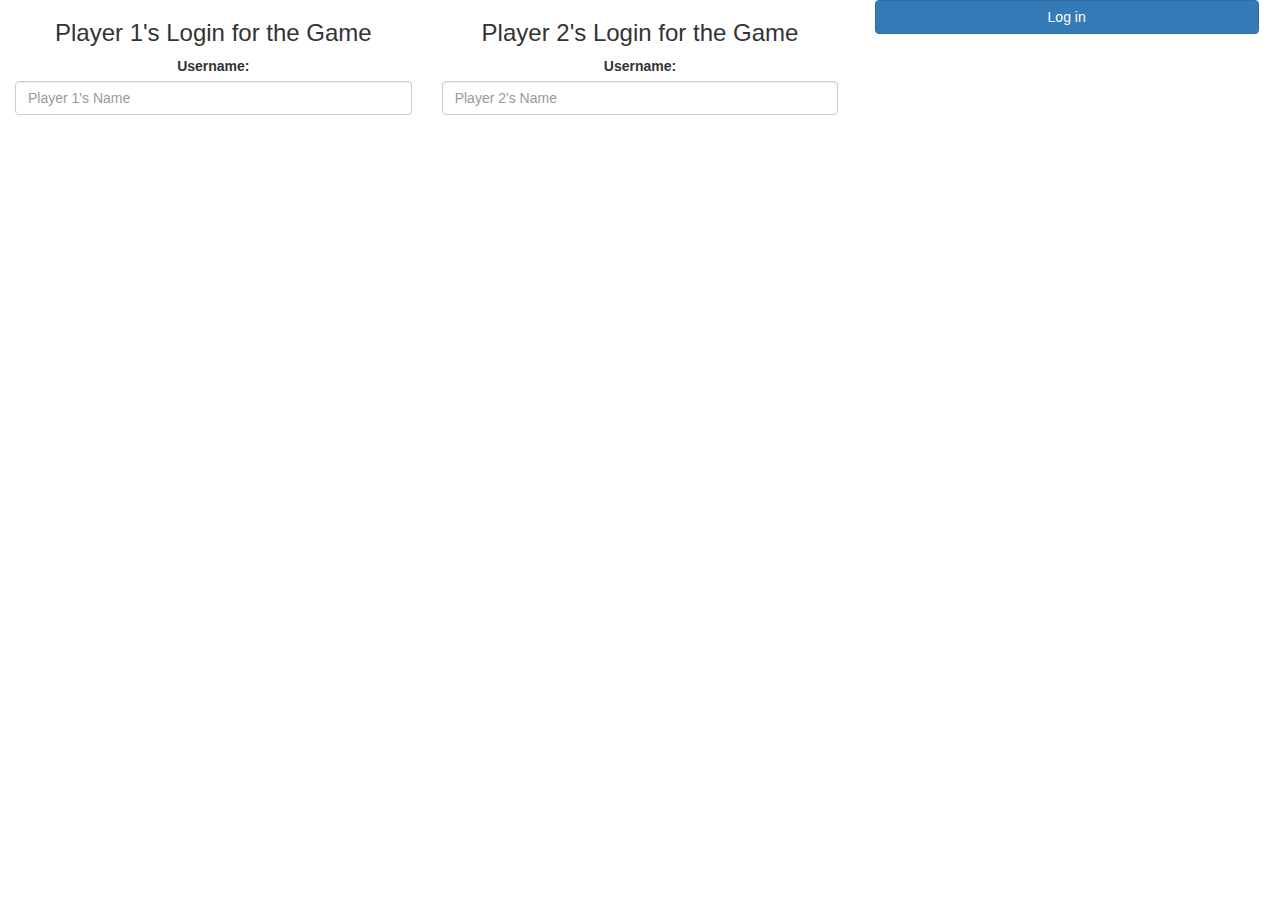
<file: index.html>
<!DOCTYPE html>
<html>
    <head>
        <title>The Math Quiz Game!</title>

        <meta name="viewport" content="width=device-width, initial-scale=1">
        <link rel="stylesheet" href="https://maxcdn.bootstrapcdn.com/bootstrap/3.4.0/css/bootstrap.min.css">
        <script src="https://ajax.googleapis.com/ajax/libs/jquery/3.4.1/jquery.min.js"></script>
        <script src="https://maxcdn.bootstrapcdn.com/bootstrap/3.4.0/js/bootstrap.min.js"></script>
<link rel="stylesheet" type="text/css" href="style.css">
<script src="script.js"></script>
    </head>
    <body>
        <center>
        <div class="col-lg-4 col-sm-8 col-xs-11 login_div1">
            <h3 style="text-align: center">Player 1's Login for the Game</h3>
            <label>Username: </label>
            <input type="text" id="player1_name_input" class="form-control" placeholder="Player 1's Name">
            <br>
            <br>
        </div>
        <div class="col-lg-4 col-sm-8 col-xs-11 login_div1">
            <h3 >Player 2's Login for the Game</h3>
            <label>Username: </label>
            <input type="text" id="player2_name_input" class="form-control" placeholder="Player 2's Name">
            <br>
            <br>
        </div>
        <button style="width:30%" class="btn btn-primary" onclick="addUser()">Log in</button>
    </center>
    </body>
</html>
</file>
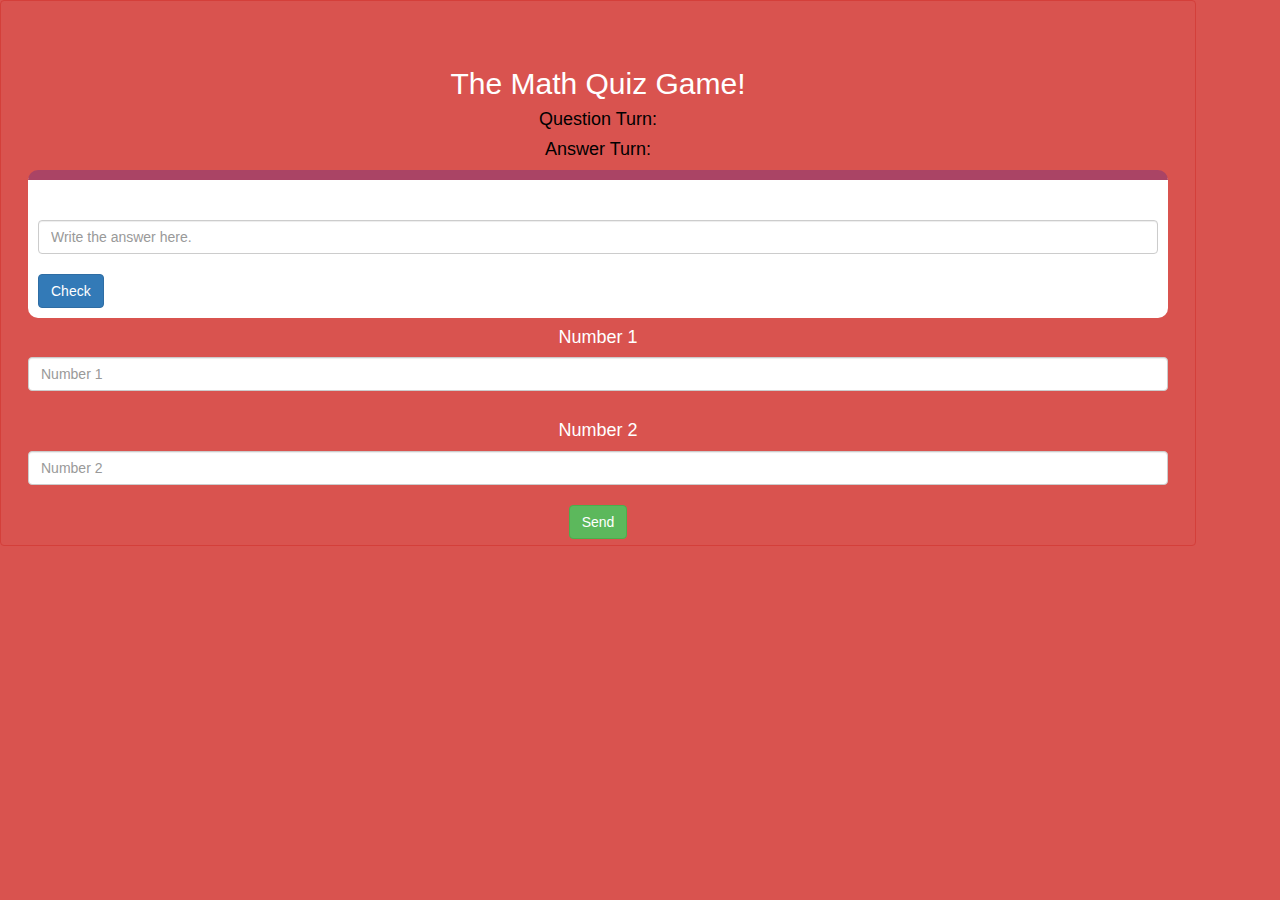
<file: game_page.html>
<!DOCTYPE html>
<html>
    <head>
        <title>The Math Quiz Game!</title>

        <meta name="viewport" content="width=device-width, initial-scale=1">
        <link rel="stylesheet" href="https://maxcdn.bootstrapcdn.com/bootstrap/3.4.0/css/bootstrap.min.css">
        <script src="https://ajax.googleapis.com/ajax/libs/jquery/3.4.1/jquery.min.js"></script>
        <script src="https://maxcdn.bootstrapcdn.com/bootstrap/3.4.0/js/bootstrap.min.js"></script>
<link rel="stylesheet" type="text/css" href="style.css">
    </head>
    <body class="btn btn-danger">
 <h4 id="player1_name"></h4> <span id="player1_score"></span>
 <br>
 <h4 id="player2_name"></h4> <span id="player2_score"></span>

 <div class="container">
     <center>
         <h2 style="color: white;">The Math Quiz Game!</h2>
         <h4 style="color: black;" id="questioner">Question Turn: </h4>
         <h4 style="color: black;"id="answerer">Answer Turn: </h4>
         <div id="output">
        <h4></h4>
        <br>
         <input type="text" id="answer_input" class="form-control" placeholder="Write the answer here.">
         <br>
         <button class="btn btn-primary" onclick="check()">Check</button>   
         </div>
         <h4>Number 1</h4>
         <input type="text" id="number1_input" class="form-control" placeholder="Number 1">
         <br>
         <h4>Number 2</h4>
         <input type="text" id="number2_input" class="form-control" placeholder="Number 2">
         <br>
         <button class="btn btn-success" onclick="send()">Send</button>
     </center>
 </div>
        <script src="script.js"></script>
    </body>
    </html>
</file>
<file: style.css>
#body
{
    margin: auto;
    background-color: crimson;
}
#output
{
    background-color: white;
    border-radius: 10px;
    border-top: 10px solid #AA4465;
    padding: 10px;
    float: none;
    text-align: left;
}
</file>
